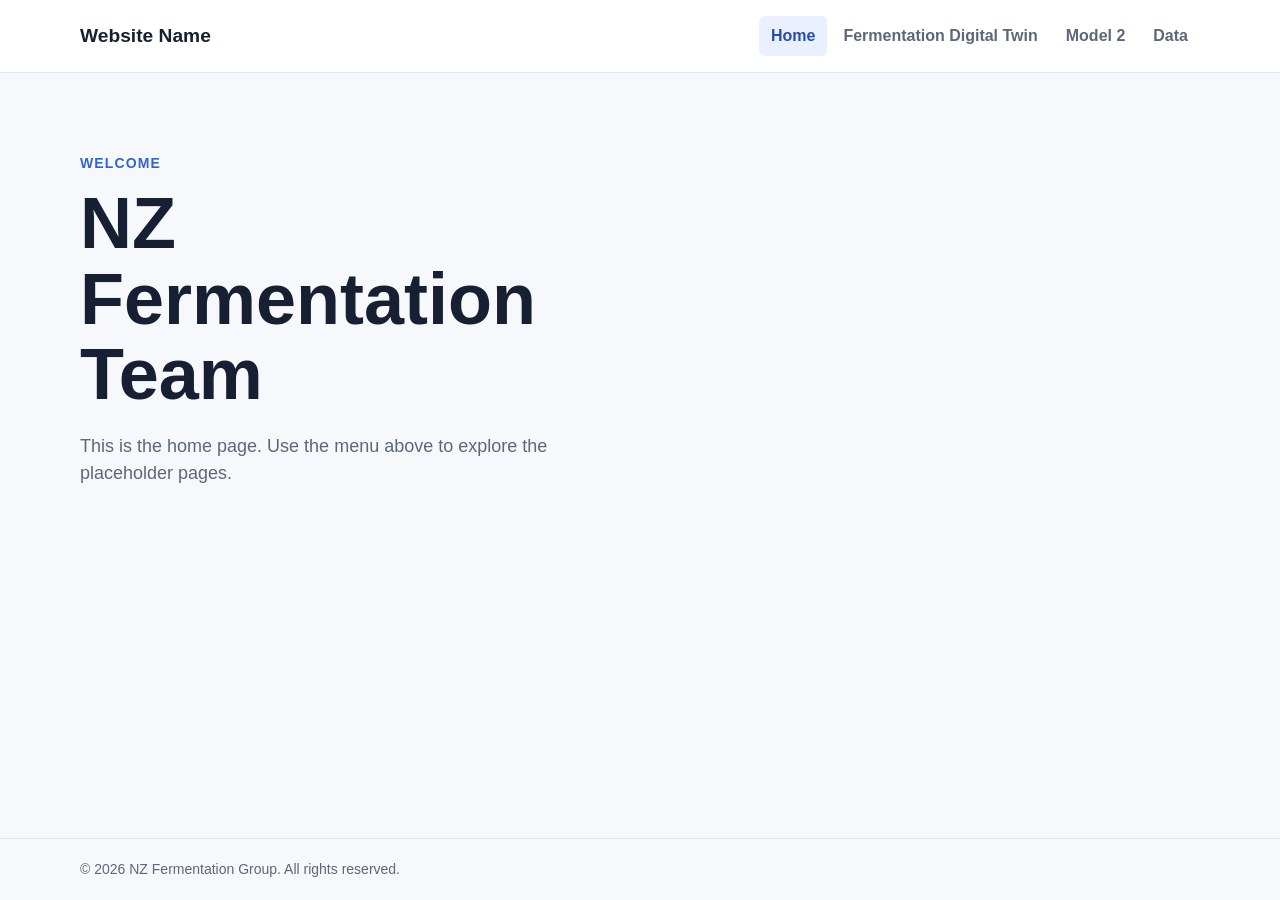
<file: index.html>
<!DOCTYPE html>
<html lang="en">
<head>
  <meta charset="UTF-8">
  <meta name="viewport" content="width=device-width, initial-scale=1.0">
  <meta name="description" content="A simple website home page.">
  <title>NZ Fermentation</title>
  <link rel="stylesheet" href="styles.css">
</head>
<body>
  <header class="site-header">
    <div class="container header-content">
      <a class="site-logo" href="index.html">Website Name</a>

      <nav class="main-navigation" aria-label="Main navigation">
        <ul>
          <li><a class="active" href="index.html" aria-current="page">Home</a></li>
          <li><a href="Fermentation_Digital_Twin_v4_3.html">Fermentation Digital Twin</a></li>
          <li><a href="placeholder-2.html">Model 2</a></li>
          <li><a href="placeholder-3.html">Data</a></li>
        </ul>
      </nav>
    </div>
  </header>

  <main>
    <section class="hero">
      <div class="container">
        <p class="eyebrow">Welcome</p>
        <h1>NZ Fermentation Team</h1>
        <p class="intro">This is the home page. Use the menu above to explore the placeholder pages.</p>
      </div>
    </section>
  </main>

  <footer class="site-footer">
    <div class="container">
      <p>&copy; 2026 NZ Fermentation Group. All rights reserved.</p>
    </div>
  </footer>
</body>
</html>
</file>
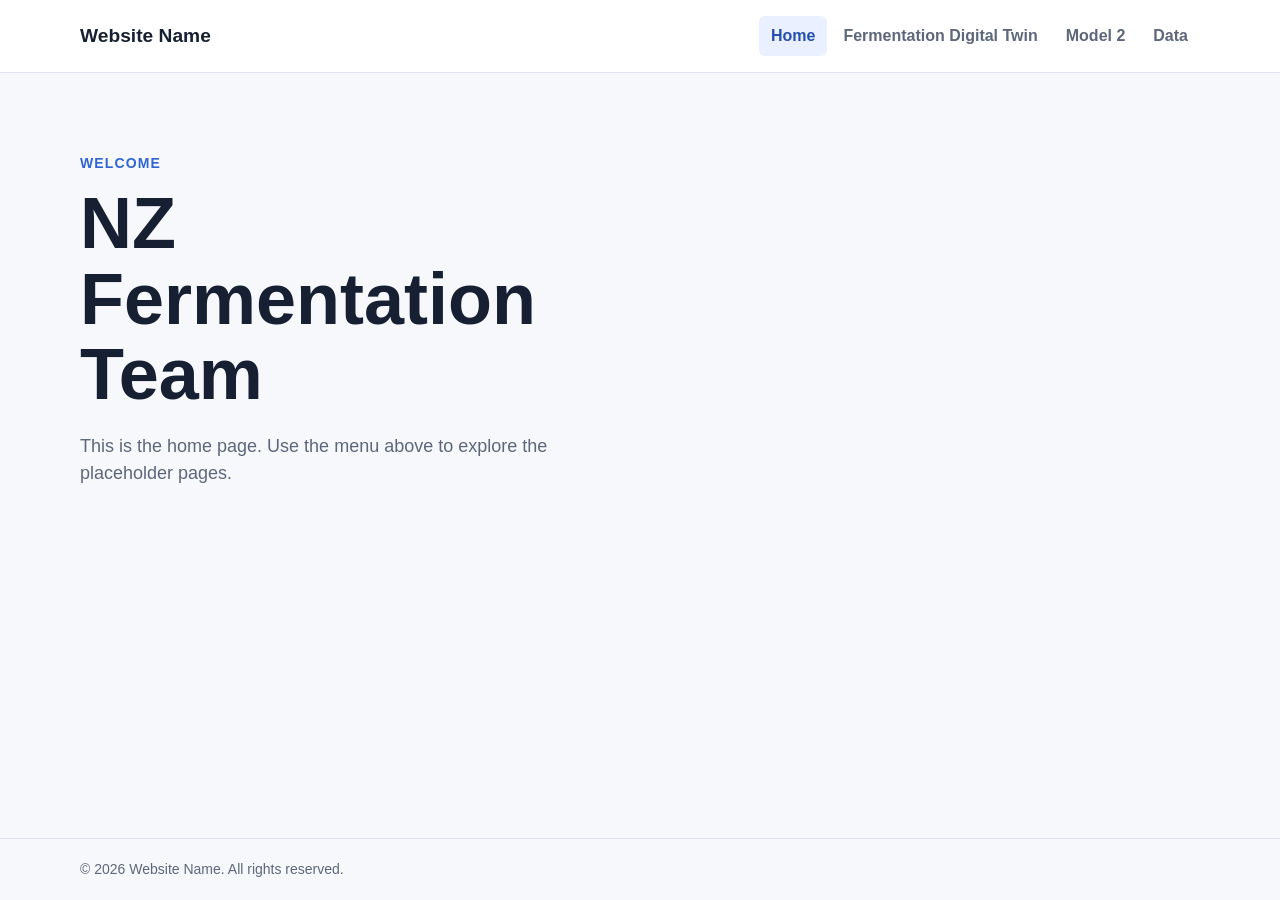
<file: main.html>
<!DOCTYPE html>
<html lang="en">
<head>
  <meta charset="UTF-8">
  <meta name="viewport" content="width=device-width, initial-scale=1.0">
  <meta name="description" content="A simple website home page.">
  <title>NZ Fermentation</title>
  <link rel="stylesheet" href="styles.css">
</head>
<body>
  <header class="site-header">
    <div class="container header-content">
      <a class="site-logo" href="main.html">Website Name</a>

      <nav class="main-navigation" aria-label="Main navigation">
        <ul>
          <li><a class="active" href="main.html" aria-current="page">Home</a></li>
          <li><a href="Fermentation_Digital_Twin_v4_3.html">Fermentation Digital Twin</a></li>
          <li><a href="placeholder-2.html">Model 2</a></li>
          <li><a href="placeholder-3.html">Data</a></li>
        </ul>
      </nav>
    </div>
  </header>

  <main>
    <section class="hero">
      <div class="container">
        <p class="eyebrow">Welcome</p>
        <h1>NZ Fermentation Team</h1>
        <p class="intro">This is the home page. Use the menu above to explore the placeholder pages.</p>
      </div>
    </section>
  </main>

  <footer class="site-footer">
    <div class="container">
      <p>&copy; 2026 Website Name. All rights reserved.</p>
    </div>
  </footer>
</body>
</html>
</file>
<file: styles.css>
:root {
  --background: #f7f8fc;
  --surface: #ffffff;
  --text: #172033;
  --muted-text: #5d677b;
  --accent: #3165d4;
  --accent-dark: #244fae;
  --border: #dfe4ee;
  --shadow: 0 12px 30px rgba(23, 32, 51, 0.08);
}

* {
  box-sizing: border-box;
}

body {
  min-height: 100vh;
  margin: 0;
  display: flex;
  flex-direction: column;
  background: var(--background);
  color: var(--text);
  font-family: Arial, Helvetica, sans-serif;
  line-height: 1.5;
}

.container {
  width: min(1120px, calc(100% - 2rem));
  margin: 0 auto;
}

.site-header {
  background: var(--surface);
  border-bottom: 1px solid var(--border);
}

.header-content {
  min-height: 72px;
  display: flex;
  align-items: center;
  justify-content: space-between;
  gap: 1.5rem;
}

.site-logo {
  color: var(--text);
  font-size: 1.2rem;
  font-weight: 700;
  text-decoration: none;
}

.main-navigation ul {
  margin: 0;
  padding: 0;
  display: flex;
  flex-wrap: wrap;
  gap: 0.25rem;
  list-style: none;
}

.main-navigation a {
  display: block;
  padding: 0.5rem 0.75rem;
  border-radius: 0.375rem;
  color: var(--muted-text);
  font-weight: 600;
  text-decoration: none;
}

.main-navigation a:hover,
.main-navigation a:focus-visible,
.main-navigation a.active {
  background: #eaf0ff;
  color: var(--accent-dark);
}

.hero {
  display: grid;
  min-height: 460px;
  place-items: center;
  padding: 5rem 0;
}

.hero .container {
  max-width: 760px;
  margin-left: max(1rem, calc((100% - 1120px) / 2));
}

.eyebrow {
  margin: 0 0 0.75rem;
  color: var(--accent);
  font-size: 0.875rem;
  font-weight: 700;
  letter-spacing: 0.08em;
  text-transform: uppercase;
}

h1 {
  max-width: 12ch;
  margin: 0;
  font-size: clamp(2.5rem, 6vw, 4.5rem);
  line-height: 1.05;
}

.intro {
  max-width: 56ch;
  margin: 1.25rem 0 2rem;
  color: var(--muted-text);
  font-size: 1.125rem;
}

.button {
  display: inline-block;
  padding: 0.75rem 1rem;
  border-radius: 0.375rem;
  background: var(--accent);
  color: #ffffff;
  font-weight: 700;
  text-decoration: none;
}

.button:hover,
.button:focus-visible {
  background: var(--accent-dark);
}

.site-footer {
  margin-top: auto;
  padding: 1.25rem 0;
  border-top: 1px solid var(--border);
  color: var(--muted-text);
  font-size: 0.875rem;
}

.site-footer p {
  margin: 0;
}

@media (max-width: 640px) {
  .header-content {
    min-height: auto;
    padding: 1rem 0;
    align-items: flex-start;
    flex-direction: column;
  }

  .hero {
    min-height: 400px;
    padding: 4rem 0;
  }
}
</file>
